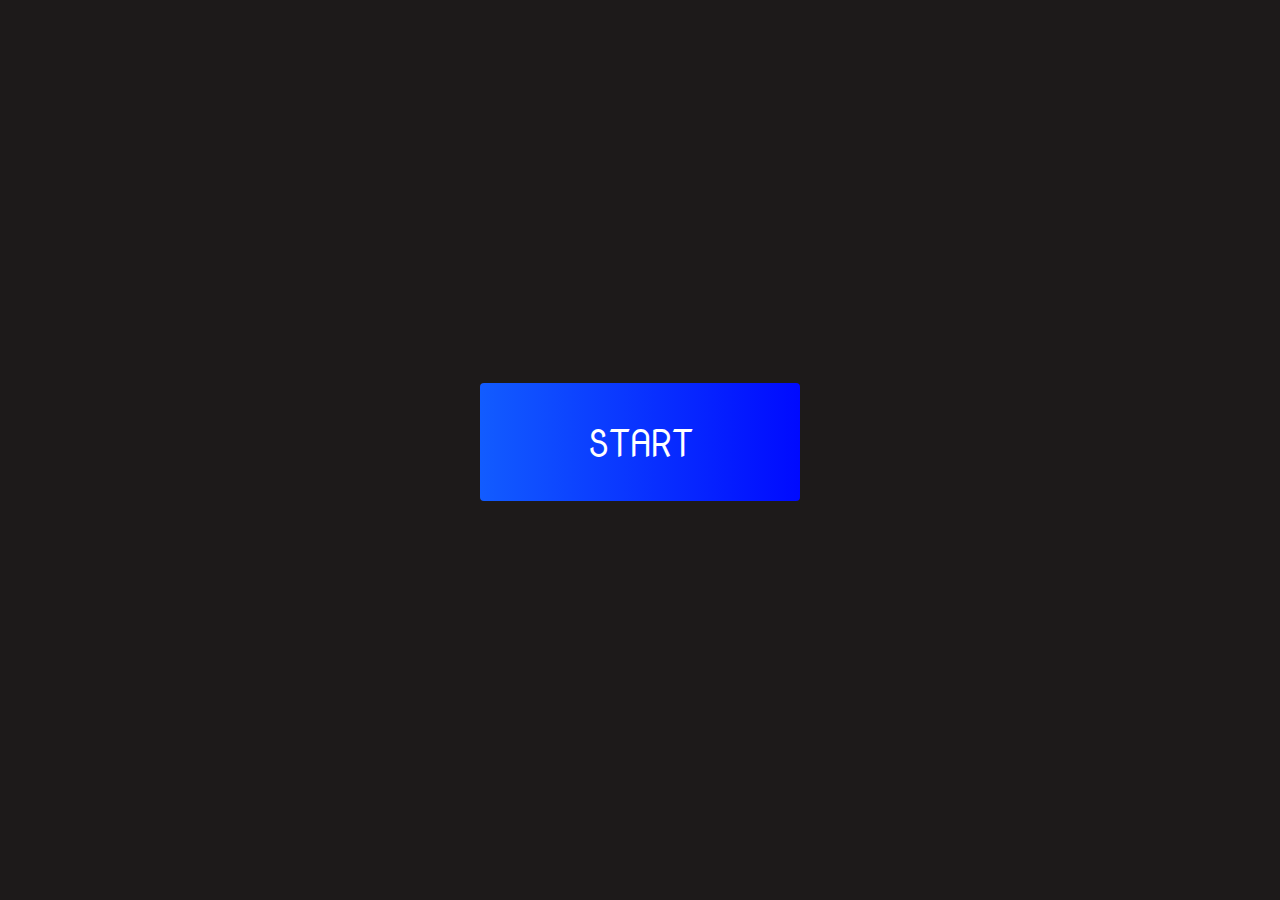
<file: index.html>
<!DOCTYPE html>
<html lang="en">

<head>
    <meta charset="UTF-8">
    <meta http-equiv="X-UA-Compatible" content="IE=edge">
    <meta name="viewport" content="width=device-width, initial-scale=1.0">
    <title>Start</title>
    <link rel="stylesheet" href="style.css">
    <link href="https://fonts.googleapis.com/css2?family=Nova+Mono&family=Poppins:wght@100&family=Roboto+Slab:wght@500&display=swap" rel="stylesheet">
</head>

<body>
    <div class="container">
        <div id="home" class="flex-column flex-center">
            <a href="./page2.html" class="btn">START</a>
        </div>
    </div>
</body>

</html>
</file>
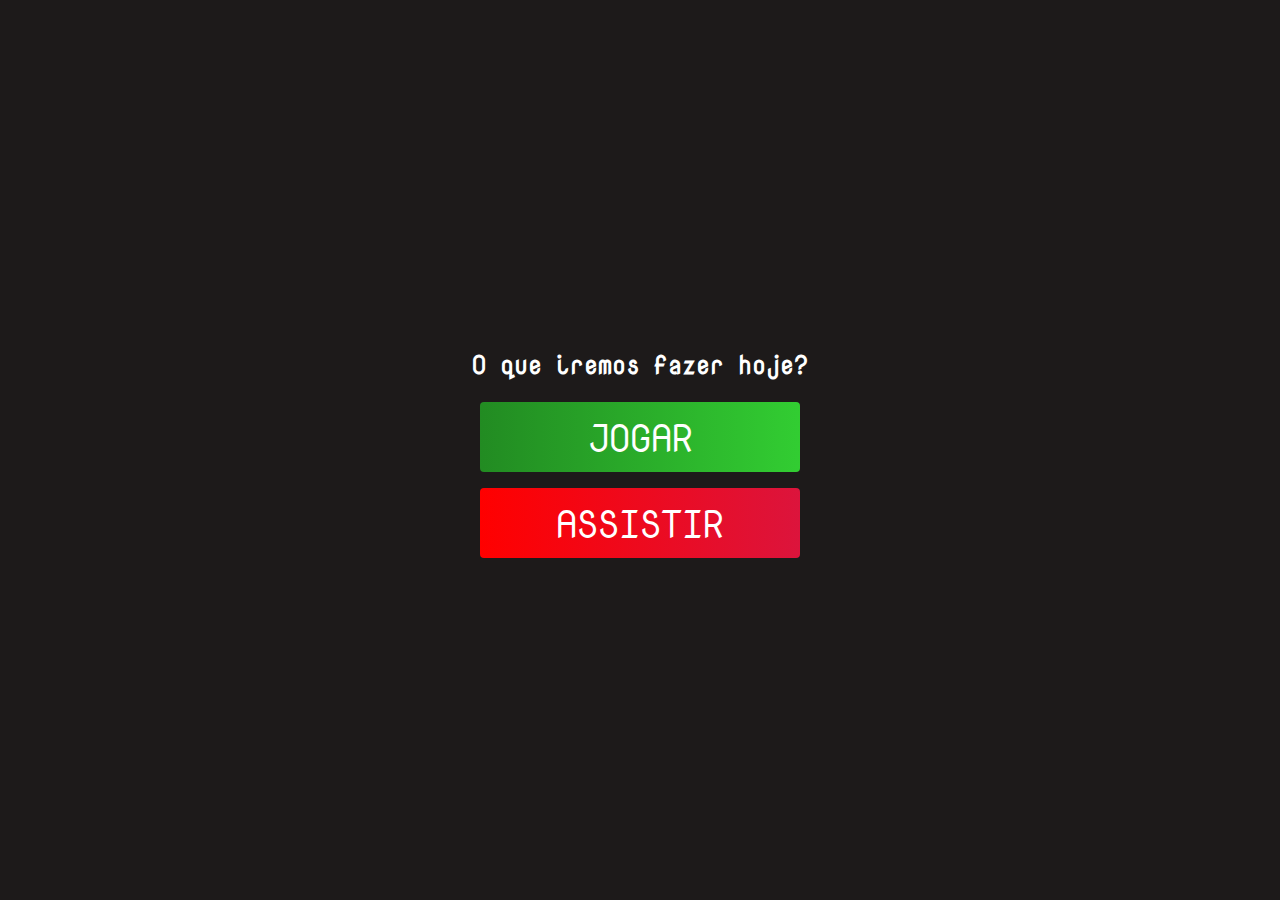
<file: page2.html>
<!DOCTYPE html>
<html lang="en">

<head>
    <meta charset="UTF-8">
    <meta http-equiv="X-UA-Compatible" content="IE=edge">
    <meta name="viewport" content="width=device-width, initial-scale=1.0">
    <title>Olá, Regina e Emma!</title>
    <link rel="stylesheet" href="style2.css">
    <link href="https://fonts.googleapis.com/css2?family=Nova+Mono&family=Poppins:wght@100&family=Roboto+Slab:wght@500&display=swap" rel="stylesheet">
</head>

<body>
    <div class="container">
        <div id="home" class="flex-column flex-center">
            <h2>O que iremos fazer hoje?</h2>
            <a href="./play.html" class="btn">JOGAR</a>
            <a href="./watch.html" class="btn2">ASSISTIR</a>
        </div>
    </div>


</body>

</html>
</file>
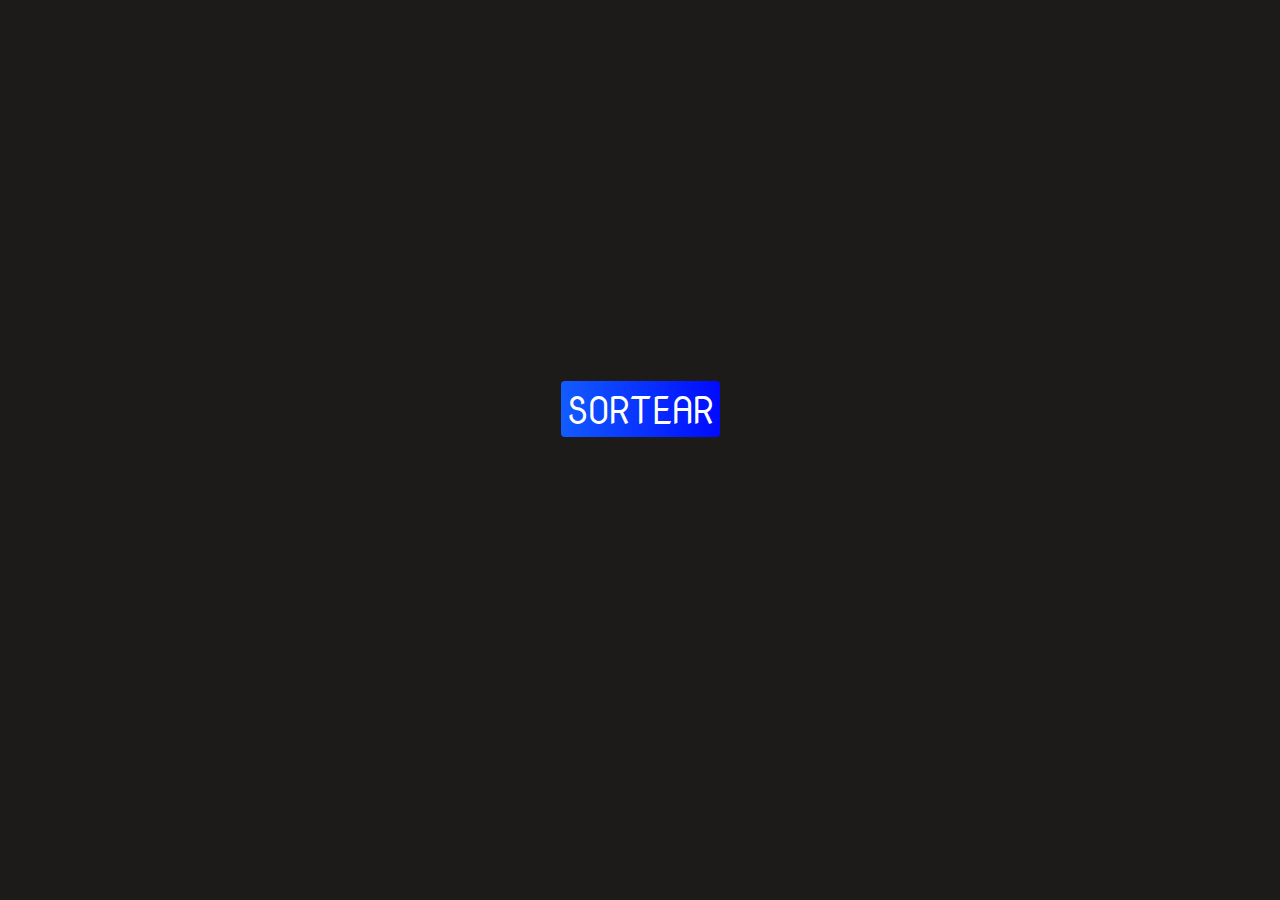
<file: play.html>
<!DOCTYPE html>
<html lang="en">

<head>
    <meta charset="UTF-8">
    <meta http-equiv="X-UA-Compatible" content="IE=edge">
    <meta name="viewport" content="width=device-width, initial-scale=1.0">
    <title>Jogar</title>
    <link rel="stylesheet" href="style4.css">
    <link href="https://fonts.googleapis.com/css2?family=Nova+Mono&family=Poppins:wght@100&family=Roboto+Slab:wght@500&display=swap" rel="stylesheet">
</head>

<body>
    <div class="container">
        <div id="home" class="flex-column flex-center">
            <button id="sortear" class="btn">SORTEAR</button>
            <h1 id="resultado" class="choice"></h1>
        </div>
    </div>

    <script src="./script2.js"></script>
</body>

</html>
</file>
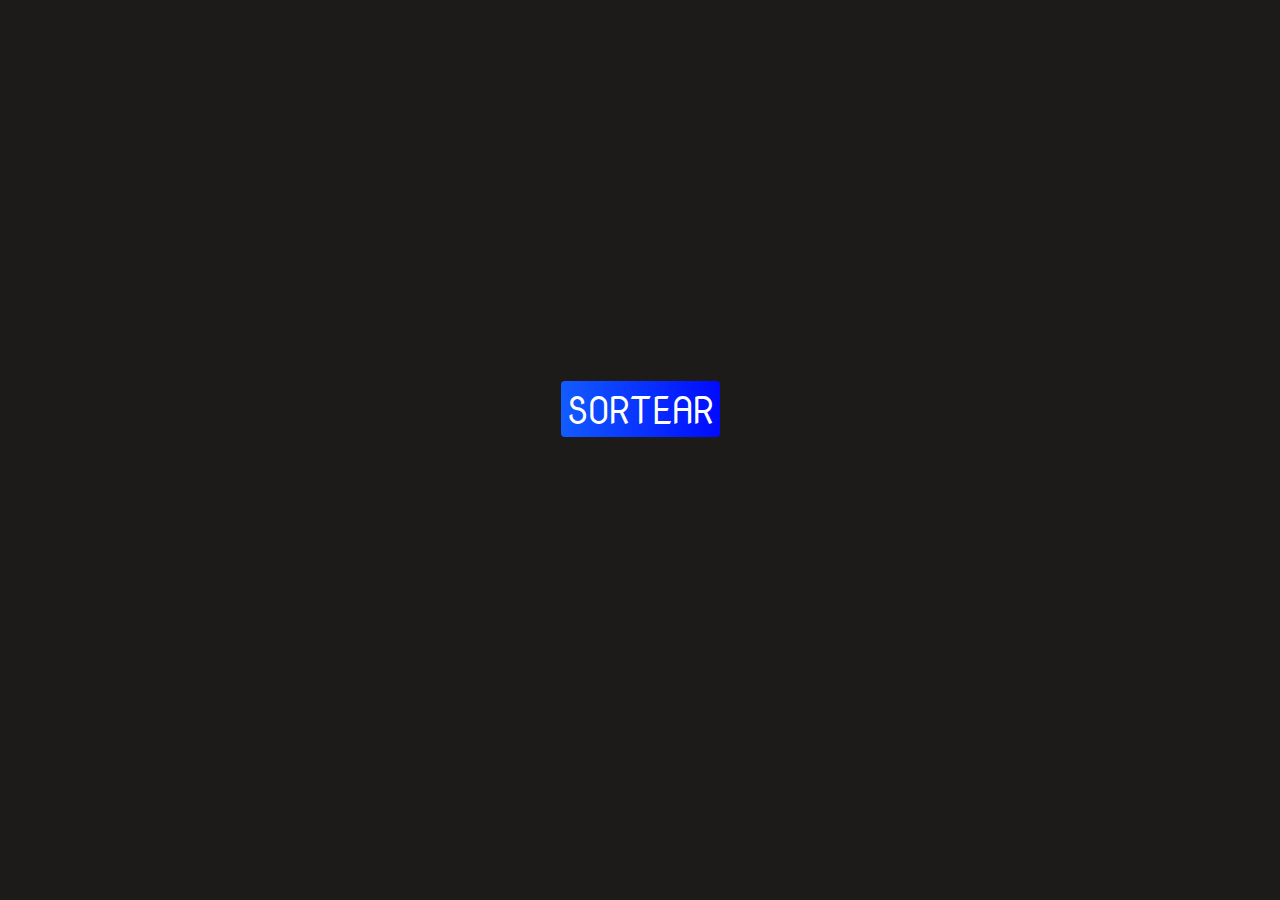
<file: watch.html>
<!DOCTYPE html>
<html lang="en">

<head>
    <meta charset="UTF-8">
    <meta http-equiv="X-UA-Compatible" content="IE=edge">
    <meta name="viewport" content="width=device-width, initial-scale=1.0">
    <title>Assistir</title>
    <link rel="stylesheet" href="style3.css">
    <link href="https://fonts.googleapis.com/css2?family=Nova+Mono&family=Poppins:wght@100&family=Roboto+Slab:wght@500&display=swap" rel="stylesheet">
</head>

<body>
    <div class="container">
        <div id="home" class="flex-column flex-center">
            <button id="sortear" class="btn">SORTEAR</button>
            <h1 id="resultado" class="choice"></h1>
        </div>
    </div>

    <script src="./script.js"></script>
</body>

</html>
</file>
<file: style.css>
@import url('https://fonts.googleapis.com/css2?family=Nova+Mono&family=Poppins:wght@100&family=Roboto+Slab:wght@500&display=swap');
body {
    margin: 0;
    padding: 0;
    font-family: 'Nova Mono', monospace;
    background-color: rgb(29, 26, 26);
}

.container {
    width: 100%;
    height: 100vh;
    display: flex;
    justify-content: center;
    align-items: center;
    margin: 0 auto;
}

.flex-column {
    display: flex;
    flex-direction: column;
}

.flex-center {
    justify-content: center;
    align-items: center;
}

.justify-center {
    justify-content: center;
}

.text-center {
    text-align: center;
}

.hidden {
    display: none;
}

.btn {
    font-size: 2.4rem;
    padding: 2rem 0;
    width: 20rem;
    text-align: center;
    margin-bottom: 1rem;
    text-decoration: none;
    color: white;
    background: linear-gradient(90deg, rgb(18, 92, 255) 0%, rgb(0, 10, 255) 100%);
    border-radius: 4px;
}

.btn:hover {
    cursor: pointer;
    box-shadow: 0 0.4 1.4rem 0 rgba(8, 114, 244, 0.6);
    transition: transform 150ms;
    transform: scale(1.03);
}
</file>
<file: style2.css>
body {
                    margin: 0;
                    padding: 0;
                    font-family: 'Nova Mono', monospace;
                    ;
                    background-color: rgb(29, 26, 26);
                }
                
                .container {
                    display: flex;
                    align-items: center;
                    justify-content: center;
                    height: 100vh;;
                }
                
               
                
                .container {
                    width: 100%;
                    height: 100vh;
                    display: flex;
                    justify-content: center;
                    align-items: center;
                    margin: 0 auto;
                }
                
                .flex-column {
                    display: flex;
                    flex-direction: column;
                }
                
                .flex-center {
                    justify-content: center;
                    align-items: center;
                }
                
                .justify-center {
                    justify-content: center;
                }
                
                .text-center {
                    text-align: center;
                }
                
                .hidden {
                    display: none;
                }
                
                .btn {
                    font-size: 2.4rem;
                    padding: 0.5rem 0;
                    width: 20rem;
                    text-align: center;
                    margin-bottom: 1rem;
                    text-decoration: none;
                    color: white;
                    background: linear-gradient(90deg, rgb(34, 139, 34) 0%, rgb(50, 205, 50) 100%);
                    border-radius: 4px;
                }
                
                .btn2 {
                    font-size: 2.4rem;
                    padding: 0.5rem 0;
                    width: 20rem;
                    text-align: center;
                    margin-bottom: 1rem;
                    text-decoration: none;
                    color: white;
                    background: linear-gradient(90deg, rgb(255, 0, 0) 0%, rgb(220, 20, 60) 100%);
                    border-radius: 4px;
                }
                
                .btn2:hover {
                    cursor: pointer;
                    box-shadow: 0 0.4 1.4rem 0 rgba(8, 114, 244, 0.6);
                    transition: transform 150ms;
                    transform: scale(1.03);
                }
                
                .btn:hover {
                    cursor: pointer;
                    box-shadow: 0 0.4 1.4rem 0 rgba(8, 114, 244, 0.6);
                    transition: transform 150ms;
                    transform: scale(1.03);
                }
                
                h2 {
                    font-size: 25px;
                    color: #fff;
                }
</file>
<file: style4.css>
@import url('https://fonts.googleapis.com/css2?family=Nova+Mono&family=Poppins:wght@100&family=Roboto+Slab:wght@500&display=swap');
body {
    margin: 0;
    padding: 0;
    font-family: 'Nova Mono', monospace;
    background-color: rgb(29, 26, 26);
}

.container {
    width: 100%;
    height: 100vh;
    display: flex;
    justify-content: center;
    align-items: center;
    margin: 0 auto;
}

.flex-column {
    display: flex;
    flex-direction: column;
}

.flex-center {
    justify-content: center;
    align-items: center;
}

.justify-center {
    justify-content: center;
}

.text-center {
    text-align: center;
}

.hidden {
    display: none;
}

.btn {
    font-size: 2.4rem;
    padding: rem 0;
    width: rem;
    text-align: center;
    margin-bottom: 1rem;
    text-decoration: none;
    color: white;
    background: linear-gradient(90deg, rgb(18, 92, 255) 0%, rgb(0, 10, 255) 100%);
    border-radius: 4px;
    font-family: 'Nova Mono', monospace;
    border: none;
}

.btn:hover {
    cursor: pointer;
    box-shadow: 0 0.4 1.4rem 0 rgba(8, 114, 244, 0.6);
    transition: transform 150ms;
    transform: scale(1.03);
}

.choice {
    font-size: 50px;
    color: white;
}
</file>
<file: style3.css>
@import url('https://fonts.googleapis.com/css2?family=Nova+Mono&family=Poppins:wght@100&family=Roboto+Slab:wght@500&display=swap');
body {
    margin: 0;
    padding: 0;
    font-family: 'Nova Mono', monospace;
    background-color: rgb(29, 26, 26);
}

.container {
    width: 100%;
    height: 100vh;
    display: flex;
    justify-content: center;
    align-items: center;
    margin: 0 auto;
}

.flex-column {
    display: flex;
    flex-direction: column;
}

.flex-center {
    justify-content: center;
    align-items: center;
}

.justify-center {
    justify-content: center;
}

.text-center {
    text-align: center;
}

.hidden {
    display: none;
}

.btn {
    font-size: 2.4rem;
    padding: rem 0;
    width: rem;
    text-align: center;
    margin-bottom: 1rem;
    text-decoration: none;
    color: white;
    background: linear-gradient(90deg, rgb(18, 92, 255) 0%, rgb(0, 10, 255) 100%);
    border-radius: 4px;
    font-family: 'Nova Mono', monospace;
    border: none;
}

.btn:hover {
    cursor: pointer;
    box-shadow: 0 0.4 1.4rem 0 rgba(8, 114, 244, 0.6);
    transition: transform 150ms;
    transform: scale(1.03);
}

.choice {
    font-size: 50px;
    color: white;
}
</file>
